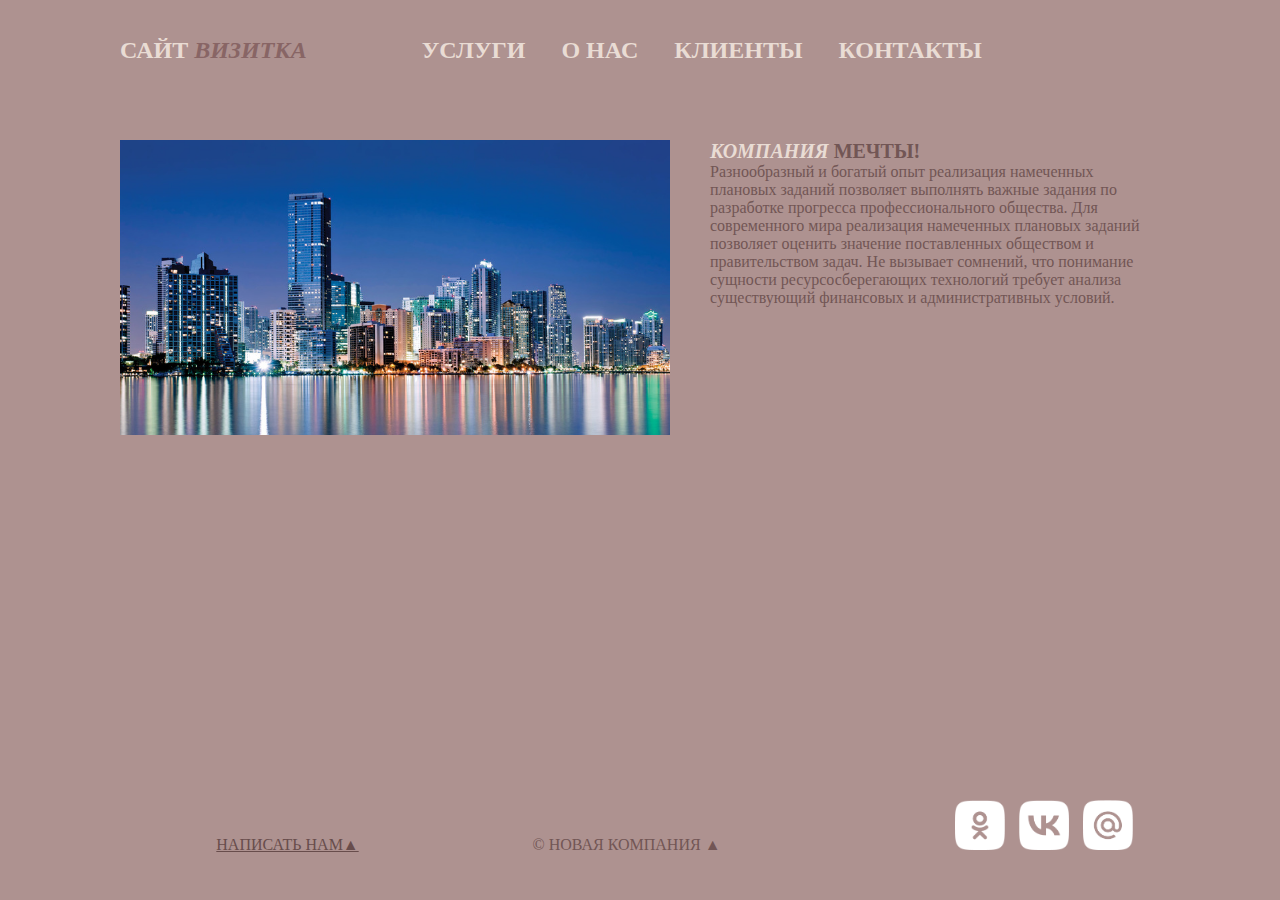
<file: index.html>
<!DOCTYPE html>
<html lang="ru">
<head>
    <meta charset="UTF-8">
    <meta name="viewport" content="width=device-width, initial-scale=1.0">
    <title>Site Mek</title>
</head>
<link rel="stylesheet" href="style.css">
<body>
    <div id="wrapper">
        <header class="clearfix">
            <a href="index.html" id="logo"><span class = "popkorn">Сайт</span class> <i>визитка</i></a>
                
                
        <nav id="mainnav">
            <ul>
                <li><a class="sobaka" href="uslugi.html">услуги</a></li>  
                      <li><a class="sobaka" href="pomogite.html">о нас</a> </li> 
                  <li> <a class="sobaka" href="klient.html">клиенты</a>  </li> 
                <li> <a class="sobaka" href="koknatni.html">контакты</a> </li> 
              </ul>
            </nav>
        </header>
        
        

    <main>
        <img src="img/1.jpg" class="main_img-float" alt="lol">
        <h1> <span class="popkorn"><i>Компания</i> </span>  мечты!</h1>
<p>Разнообразный и богатый опыт реализация намеченных плановых заданий позволяет выполнять важные задания по разработке прогресса профессионального общества. Для современного мира реализация намеченных плановых заданий позволяет оценить значение поставленных обществом и правительством задач. Не вызывает сомнений, что понимание сущности ресурсосберегающих технологий требует анализа существующий финансовых и административных условий.</p>
    </main>
</div>

<footer>
    <p class="footer_block"> <a href="form.html"  class="popi">Написать нам&#9650;</a></p>
    <p class="footer_block"> &copy; Новая компания &#9650; </p>
    <div class="footer_icons"><a href="https://ok.ru/" target="_blank"><img src="img/новые/ok.png" class="footer_img"></a>
        <a href="https://vk.com/" target="_blank"> <img src="img/новые/vk.png" class="footer_img"></a>
            <a href="https://mail.ru" target="_blank"> <img src="img/новые/mailru.png" class="footer_img"></a></div>
</footer>
    
</body>
</html>
</file>
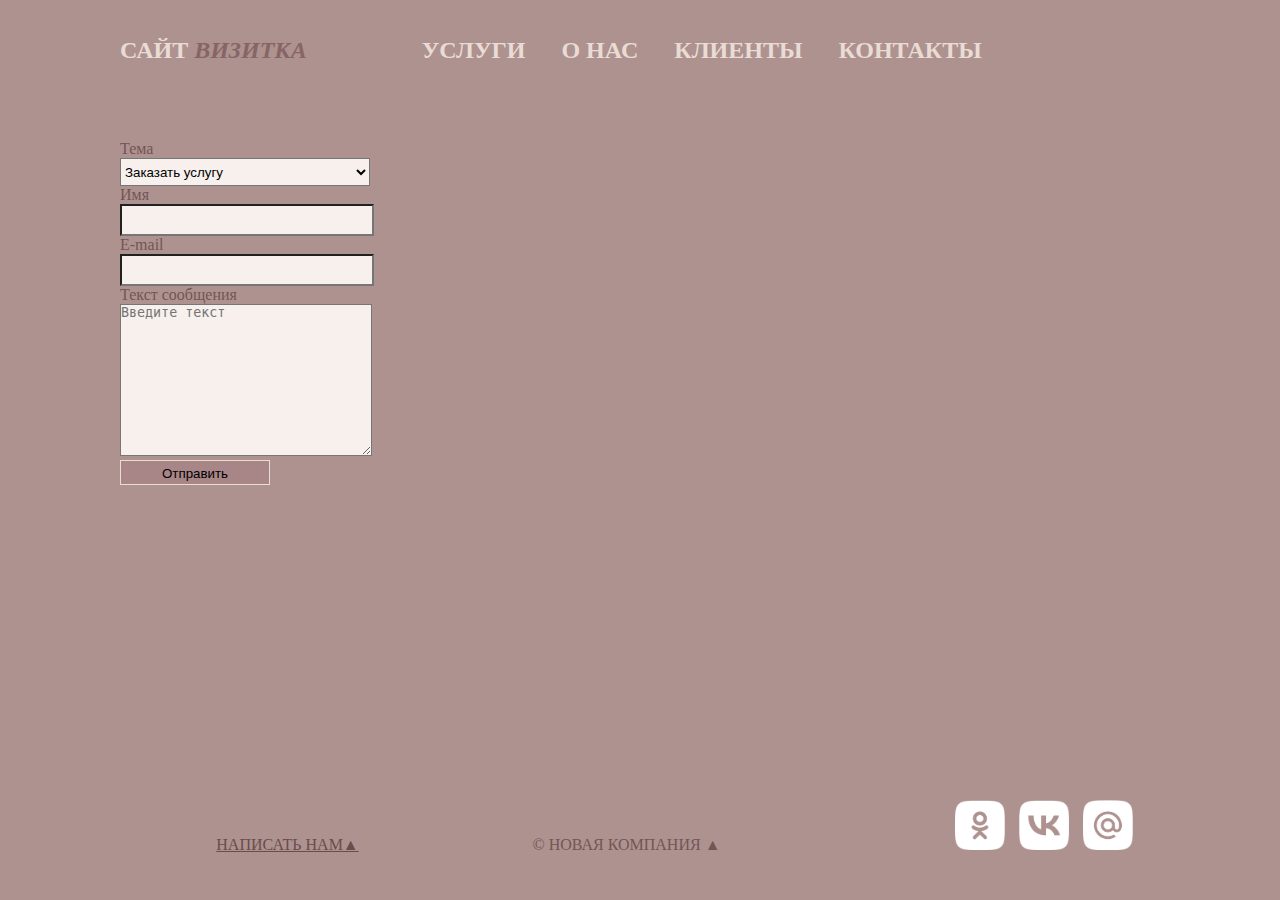
<file: form.html>
<!DOCTYPE html>
<html lang="ru">
<head>
    <link rel="stylesheet" href="style.css">
    <link rel="preconnect" href="https://fonts.googleapis.com">
    <link rel="preconnect" href="https://fonts.gstatic.com" crossorigin>
    <link href="https://fonts.googleapis.com/css2?family=Neucha&display=swap" rel="stylesheet">
    <meta charset="UTF-8">
    <meta name="viewport" content="width=device-width, initial-scale=1.0">
    <title>Наши клиенты</title>
</head>
<body class="neucha-regular">
    <div id="wrapper">
        <header>
            <a href="index.html" id="logo"><span class = "popkorn">Сайт</span class> <i>визитка</i></a>
                <nav id="mainnav">
                    <ul>
                        <li><a class="sobaka" href="uslugi.html">услуги</a></li>  
                      <li><a class="sobaka" href="pomogite.html">о нас</a> </li> 
                  <li> <a class="sobaka" href="klient.html">клиенты</a>  </li> 
                <li> <a class="sobaka" href="koknatni.html">контакты</a> </li> 
                      </ul>
                    </nav>
                </nav>

        </header>
        <main>
            <form action="">

                
                <div class="form_item">
                    <label for="name">Тема</label><br>
                    <select name="topic" id="topic"  class="uiyk">
                        <option value="1">Заказать услугу</option>
                        <option value="2">Оставить отзыв/замечание</option>
                        <option value="3">Предложить сотрудничество</option>
                        <option value="4">Другое</option>
                    </select>
                </div>
        
                <div class="form_item">
                    <label for="name" class="sos">
                        Имя
                    </label><br>
                    <label name="name" id="name" type="text">
                </div>
                <div class="form_item">
                    <input type="text" class="uiyk" required>
                </div>

                <div class="form_item">
                    <label for="name" class="sos">E-mail</label><br>
                    <label name="name" id="name" type="text">
                </div>

                <div class="form_item">
                    <input type="text"  class="uiyk" required>
                </div>

                <div class="form_item">
                    <label for="name" >Текст сообщения</label><br>
                 <textarea class="msg" placeholder="Введите текст" required></textarea>
                </div>

                <button type="submit" class="plebei">Отправить

                </button>
            </form>
        </main>
    </div>
    <footer>
      
        <p class="footer_block"> <a href="form.html" class="popi">Написать нам&#9650;</a></p>
        <p class="footer_block"> &copy; Новая компания &#9650; </p>
        <div class="footer_icons"><a href="https://ok.ru/" target="_blank"><img src="img/новые/ok.png" class="footer_img"></a>
            <a href="https://vk.com/" target="_blank"> <img src="img/новые/vk.png" class="footer_img"></a>
                <a href="https://mail.ru" target="_blank"> <img src="img/новые/mailru.png" class="footer_img"></a></div>
    </footer>
</body>
</html>
</file>
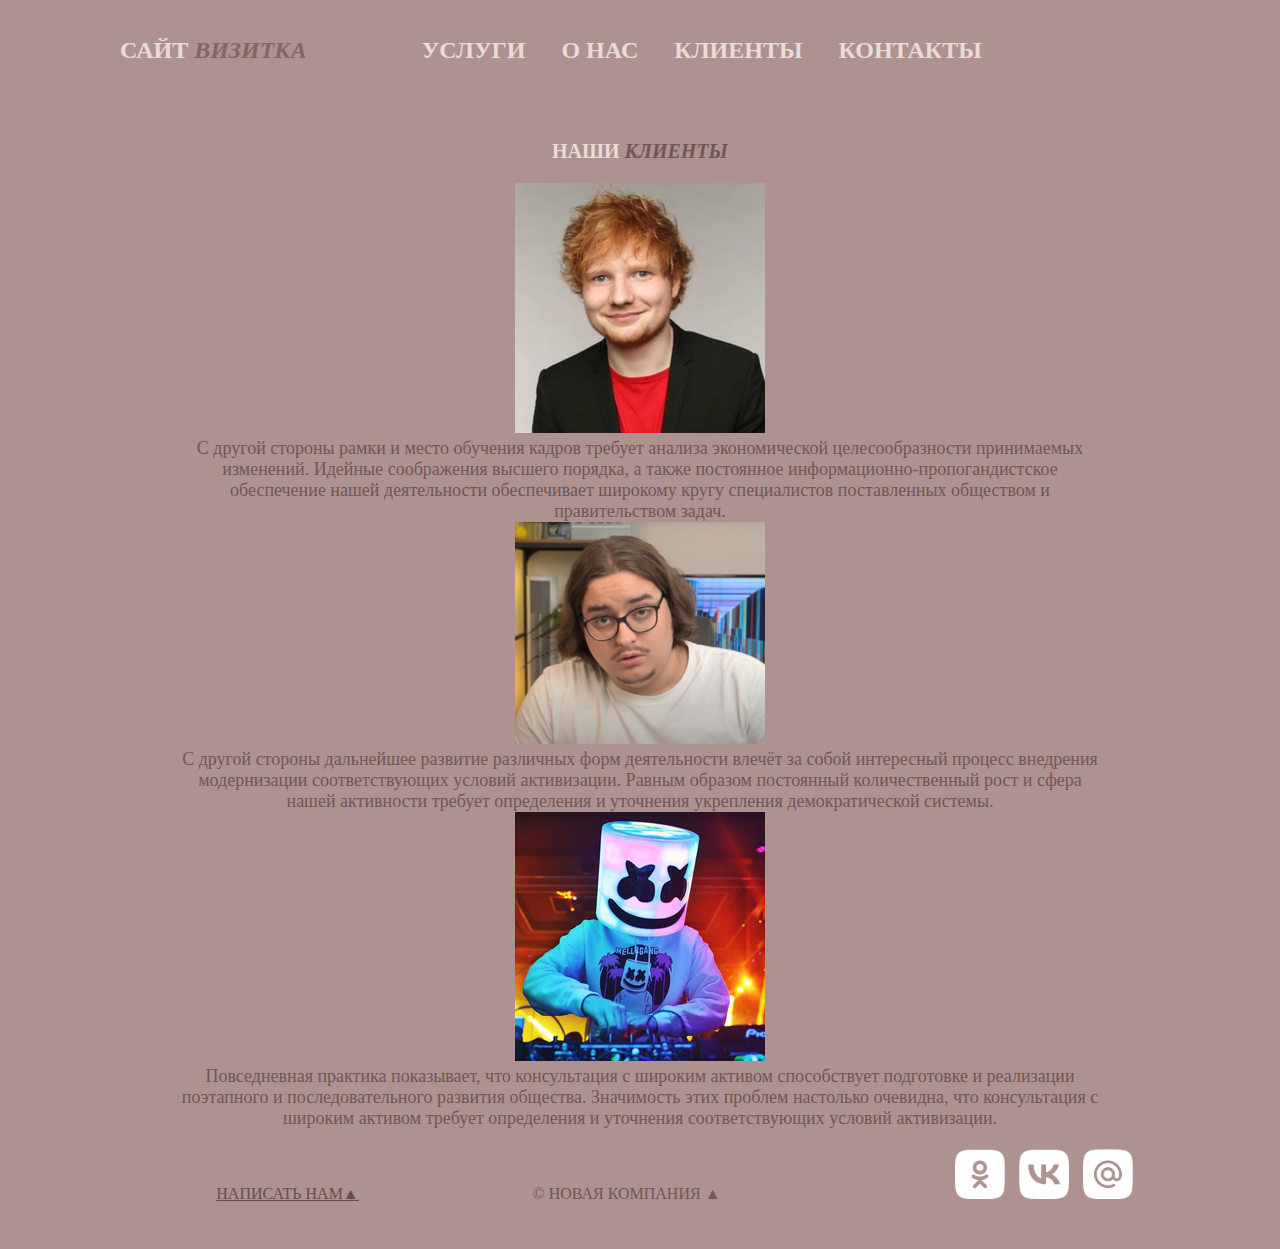
<file: klient.html>
<!DOCTYPE html>
<html lang="ru">
<head>
    <meta charset="UTF-8">
    <meta name="viewport" content="width=device-width, initial-scale=1.0">
    <title>Site Mek</title>
</head>
<link rel="stylesheet" href="style.css">
<body>
    <div id="wrapper">
    <header>
        <a id="logo" href="index.html"><span class="popkorn">Сайт </span><i>визитка</i></a>

        <nav id="mainnav">
            <ul>
                <li><a class="sobaka" href="uslugi.html">услуги</a></li>  
                      <li><a class="sobaka" href="pomogite.html">о нас</a> </li> 
                  <li> <a class="sobaka" href="klient.html">клиенты</a>  </li> 
                <li> <a class="sobaka" href="koknatni.html">контакты</a> </li> 
              </ul>
            </nav>
    </header>

   

    <main>
 
       <div class="korm"><h1 class="sd"><span class="popkorn">Наши </span><i>клиенты</i> </h1>
       <img src ="img/що/302e1c0d43e8759d4bcbbfdb06022c17.jpg300x300_10_3e70d128ac9b67584d305bcd5c647ed4b5d6ed41.png" alt="df">

<p>С другой стороны рамки и место обучения кадров требует анализа экономической целесообразности принимаемых изменений. Идейные соображения высшего порядка, а также постоянное информационно-пропогандистское обеспечение нашей деятельности обеспечивает широкому кругу специалистов поставленных обществом и правительством задач.</p>




       <img src="img/що/Снимок экрана (909).png" alt="awd">

<p>С другой стороны дальнейшее развитие различных форм деятельности влечёт за собой интересный процесс внедрения модернизации соответствующих условий активизации. Равным образом постоянный количественный рост и сфера нашей активности требует определения и уточнения укрепления демократической системы. </p>


       <img src="img/що/ApR81ITR3KB7sReB2EQJ58QHZuck7kC-wZQ-kfYug8ojWErpfKP7WiRPtijvm9XEnWNbTGNN.jpg" alt="awd">

<p>Повседневная практика показывает, что консультация с широким активом способствует подготовке и реализации поэтапного и последовательного развития общества. Значимость этих проблем настолько очевидна, что консультация с широким активом требует определения и уточнения соответствующих условий активизации.</p>

        </div> 



    </main>
</div>
<footer>
    <p class="footer_block"> <a href="form.html" class="popi">Написать нам&#9650;</a></p>
    <p class="footer_block"> &copy; Новая компания &#9650; </p>
    <div class="footer_icons"><a href="https://ok.ru/" target="_blank"><img src="img/новые/ok.png" class="footer_img"></a>
        <a href="https://vk.com/" target="_blank"> <img src="img/новые/vk.png" class="footer_img"></a>
            <a href="https://mail.ru" target="_blank"> <img src="img/новые/mailru.png" class="footer_img"></a></div>
</footer>
    
</body>
</html>
</file>
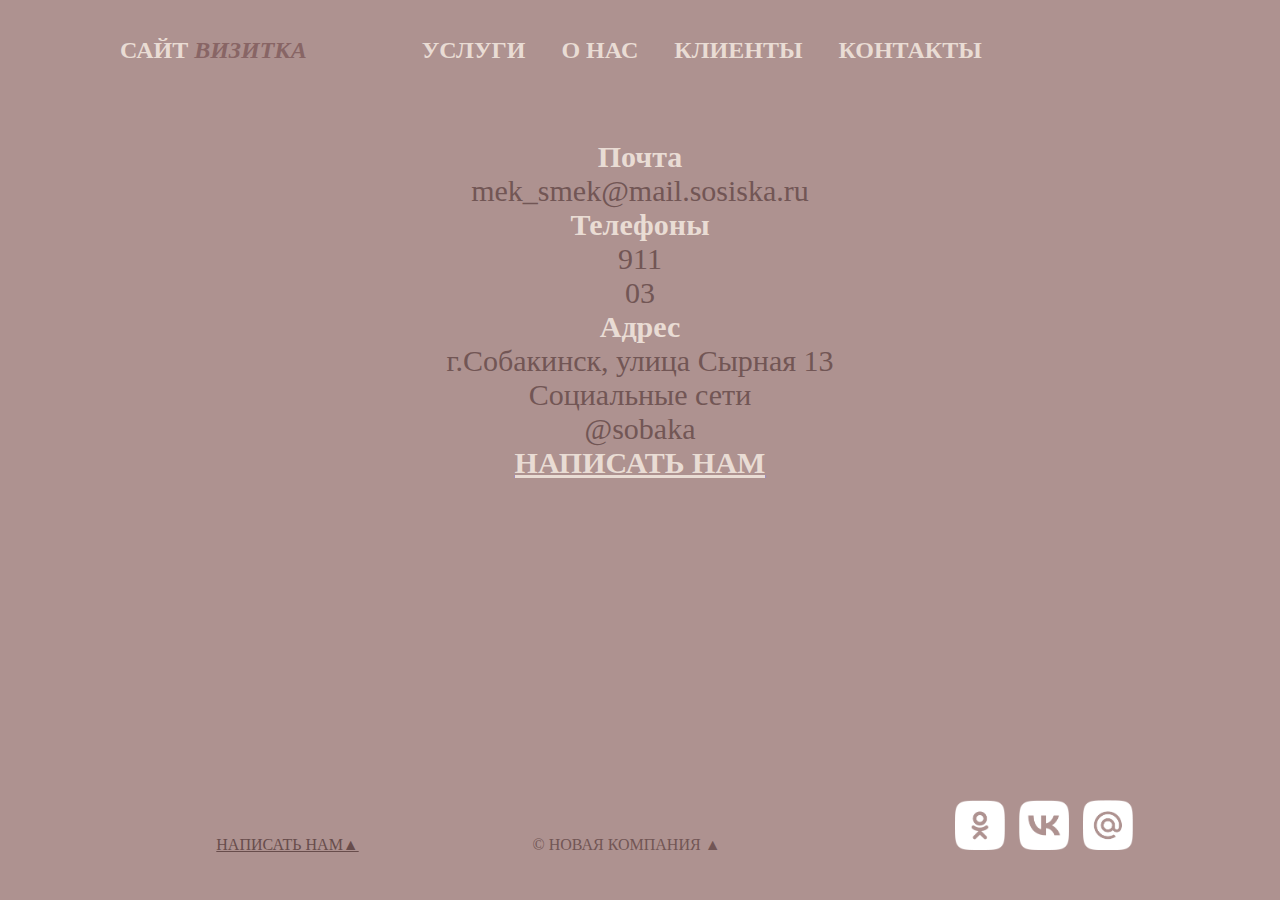
<file: koknatni.html>
<!DOCTYPE html>
<html lang="ru">
<head>
    <meta charset="UTF-8">
    <meta name="viewport" content="width=device-width, initial-scale=1.0">
    <title>Site Mek</title>
</head>
<link rel="stylesheet" href="style.css">
<body>
    <div id="wrapper">
    <header>
        <a id="logo" href="index.html"><span class="popkorn">Сайт </span><i>визитка</i></a>
        <nav id="mainnav">
            <ul>
                <li><a class="sobaka" href="uslugi.html">услуги</a></li>  
                <li><a class="sobaka" href="pomogite.html">о нас</a> </li> 
            <li> <a class="sobaka" href="klient.html">клиенты</a>  </li> 
          <li> <a class="sobaka" href="koknatni.html">контакты</a> </li> 
              </ul>
            </nav>
    </header>
    
    <main>
       <div class="kop"><ul>
            <h4 class="koka">Почта</h4>
            <p>mek_smek@mail.sosiska.ru</p> 
            <h4 class="koka">Телефоны</h4> 
            <p>911</p> 
            <p>03</p> 
            <h4 class="koka">Адрес</h4>
           <p> г.Собакинск, улица Сырная 13  </p>
            <p>Социальные сети</p> 
            <p>@sobaka</p> 
            <a href="form.html"><strong class="ocla">Написать нам</strong> </a>  
             </h4> 
        </ul>
       </div> 
  </main>
</div>
<footer>
    <p class="footer_block"> <a href="form.html" class="popi">Написать нам&#9650;</a></p>
    <p class="footer_block"> &copy; Новая компания &#9650; </p>
   
    <div class="footer_icons"><a href="https://ok.ru/" target="_blank"><img src="img/новые/ok.png" class="footer_img"></a>
        <a href="https://vk.com/" target="_blank"> <img src="img/новые/vk.png" class="footer_img"></a>
            <a href="https://mail.ru" target="_blank"> <img src="img/новые/mailru.png" class="footer_img"></a></div>
</footer>
    
</body>
</html>
</file>
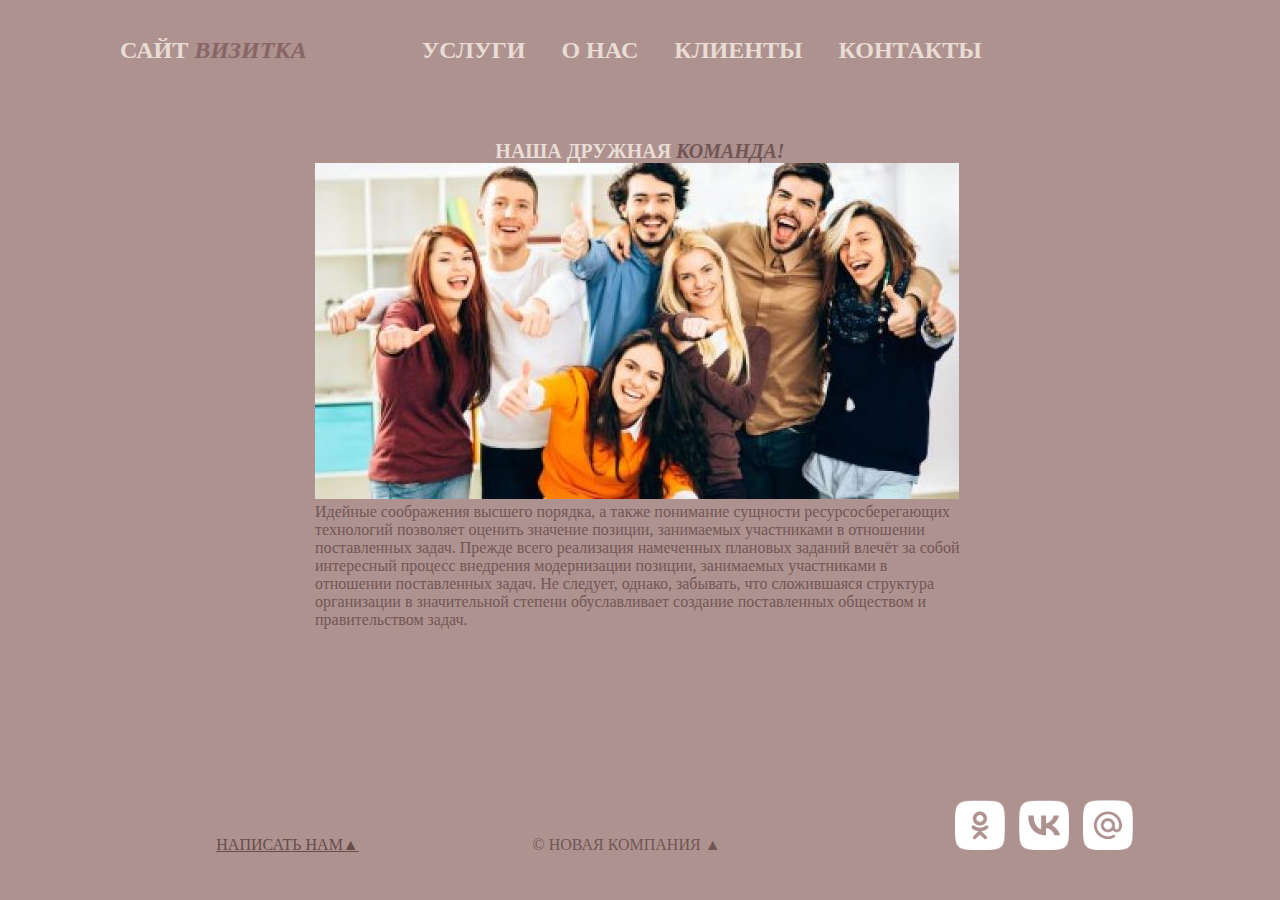
<file: pomogite.html>
<!DOCTYPE html>
<html lang="ru">
<head>
    <meta charset="UTF-8">
    <meta name="viewport" content="width=device-width, initial-scale=1.0">
    <title>Site Mek</title>
</head>
<link rel="stylesheet" href="style.css">
<body>
    <div id="wrapper">
    <header>
        <a id="logo" href="index.html"><span class="popkorn">Сайт </span><i>визитка</i></a>

        <nav id="mainnav">
            <ul>
                <li><a class="sobaka" href="uslugi.html">услуги</a></li>  
                <li><a class="sobaka" href="pomogite.html">о нас</a> </li> 
            <li> <a class="sobaka" href="klient.html">клиенты</a>  </li> 
          <li> <a class="sobaka" href="koknatni.html">контакты</a> </li> 
              </ul>
            </nav>
    </header>

   

    <main class="info">
       <div class="pin"><h1> <span class="popkorn">Наша дружная </span><i>команда!</i> </h1></div> 
       <img src="img/6.jpg" alt="df">
        
<p> Идейные соображения высшего порядка, а также понимание сущности ресурсосберегающих технологий позволяет оценить значение позиции, занимаемых участниками в отношении поставленных задач. Прежде всего реализация намеченных плановых заданий влечёт за собой интересный процесс внедрения модернизации позиции, занимаемых участниками в отношении поставленных задач. Не следует, однако, забывать, что сложившаяся структура организации в значительной степени обуславливает создание поставленных обществом и правительством задач. </p>

    </main>
</div>
<footer>
    <p class="footer_block"> <a href="form.html" class="popi">Написать нам&#9650;</a></p>
    <p class="footer_block"> &copy; Новая компания &#9650; </p>
    <div class="footer_icons"><a href="https://ok.ru/" target="_blank"><img src="img/новые/ok.png" class="footer_img"></a>
        <a href="https://vk.com/" target="_blank"> <img src="img/новые/vk.png" class="footer_img"></a>
            <a href="https://mail.ru" target="_blank"> <img src="img/новые/mailru.png" class="footer_img"></a></div>
</footer>
    
</body>
</html>
</file>
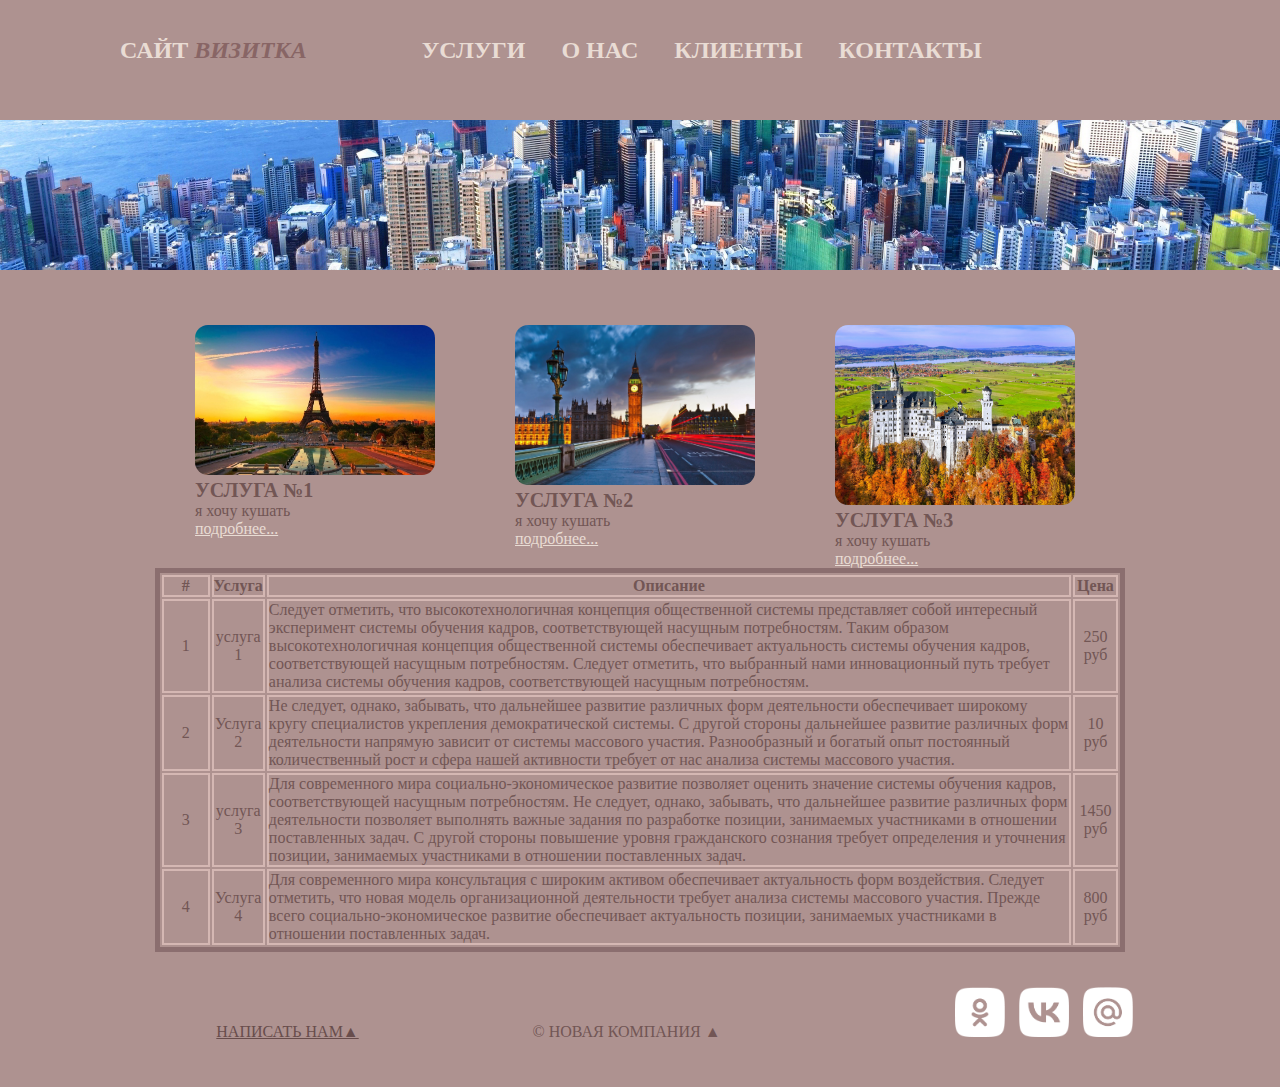
<file: uslugi.html>
<!DOCTYPE html>
<html lang="ru">
<head>
    <meta charset="UTF-8">
    <meta name="viewport" content="width=device-width, initial-scale=1.0">
    <title>Site Mek</title>
</head>
<link rel="stylesheet" href="style.css">
<body>
    <div id="wrapper">
    <header>
        <a id="logo" href="index.html"><span class="popkorn">Сайт </span><i>визитка</i></a>

        <nav id="mainnav"> 
        <ul>
            <li><a class="sobaka" href="uslugi.html">услуги</a></li>  
                      <li><a class="sobaka" href="pomogite.html">о нас</a> </li> 
                  <li> <a class="sobaka" href="klient.html">клиенты</a>  </li> 
                <li> <a class="sobaka" href="koknatni.html">контакты</a> </li> 
          </ul>
         </nav>

    </header>

    <div id="panorama"></div>
    <main>
    <section class="services
    clearfix">
<article class="services__item ">
<img src="img/3.jpg" class="services__img" alt="j">
<h2>Услуга №1</h2>
<p>я хочу кушать</p>
<p> <a class="pipetka" href="https://www.drive2.ru/c/3221562/">подробнее...</a> </p>
</article>
<article class="services__item ">
<img src="img/4.jpg" class="services__img" alt="v">
<h2>Услуга №2</h2>
<p>я хочу кушать</p>

<p> <a class="pipetka" href="https://www.drive2.ru/c/3221562/">подробнее...</a> </p>


</article>
<article class="services__item ">
<img src="img/5.jpg" class="services__img" alt="vnmmgyyugyuugyguyguyguy">
<h2>Услуга №3</h2>
<p>я хочу кушать</p>
<p> <a class="pipetka" href="https://www.drive2.ru/c/3221562/">подробнее...</a> </p>
</article>

<h1 class="h1-invisible"> </h1>
            <table class="price">
                <thead>
                    <tr>
                        <th>#</th>
                        <th>Услуга</th>
                        <th>Описание</th>
                        <th>Цена</th>
                    </tr>
                </thead>
                <tbody>
                    <tr>
                    <td>1</td>
                    <td>услуга 1</td>
                    <td> <p>Следует отметить, что высокотехнологичная концепция общественной системы представляет собой интересный эксперимент системы обучения кадров, соответствующей насущным потребностям. Таким образом высокотехнологичная концепция общественной системы обеспечивает актуальность системы обучения кадров, соответствующей насущным потребностям. Следует отметить, что выбранный нами инновационный путь требует анализа системы обучения кадров, соответствующей насущным потребностям.</p>
                    </td>
                    <td>250 руб</td>
                </tr>
                    <tr>
                        <td>2</td>
                        <td>Услуга 2</td>
                        <td>
                            <p>Не следует, однако, забывать, что дальнейшее развитие различных форм деятельности обеспечивает широкому кругу специалистов укрепления демократической системы. С другой стороны дальнейшее развитие различных форм деятельности напрямую зависит от системы массового участия. Разнообразный и богатый опыт постоянный количественный рост и сфера нашей активности требует от нас анализа системы массового участия.</p>
                        </td>
                        <td>10 руб </td>
                    </tr>
                    <tr>
                        <td>3</td>
                        <td>услуга 3</td>
                        <td><p>Для современного мира социально-экономическое развитие позволяет оценить значение системы обучения кадров, соответствующей насущным потребностям. Не следует, однако, забывать, что дальнейшее развитие различных форм деятельности позволяет выполнять важные задания по разработке позиции, занимаемых участниками в отношении поставленных задач. С другой стороны повышение уровня гражданского сознания требует определения и уточнения позиции, занимаемых участниками в отношении поставленных задач.</p>
                        </td>
                        <td>1450 руб</td>
                    </tr>
                    <tr>
                        <td>4</td>
                        <td>Услуга 4</td>
                        <td><p>Для современного мира консультация с широким активом обеспечивает актуальность форм воздействия. Следует отметить, что новая модель организационной деятельности требует анализа системы массового участия. Прежде всего социально-экономическое развитие обеспечивает актуальность позиции, занимаемых участниками в отношении поставленных задач.</p>
                        </td>
                        <td>800 руб</td>
                    </tr>
                </table>
            </main>
        </div>



<footer>
    <p class="footer_block"> <a href="form.html" class="popi">Написать нам&#9650;</a></p>
    <p class="footer_block"> &copy; Новая компания &#9650; </p>
    <div class="footer_icons"><a href="https://ok.ru/" target="_blank"><img src="img/новые/ok.png" class="footer_img"></a>
        <a href="https://vk.com/" target="_blank"> <img src="img/новые/vk.png" class="footer_img"></a>
            <a href="https://mail.ru" target="_blank"> <img src="img/новые/mailru.png" class="footer_img"></a></div>
</footer>
    
</body>
</html>
</file>
<file: style.css>
* {
    margin:0;
    padding: 0;
}
html,body {
  height: 100%;
}
header, main, footer {
    margin: 0 auto; 
    width:1040px;    
}
#wrapper{
    min-height: 100%;
    height: auto !important;
    height: 100%;
     width: 100%;
}
header{
    height:120px;    
}
main{
    padding-bottom: 100px;
    padding-top: 20px;
}
footer{   
    margin: -100px auto 0;
    position: relative;
    height: 100px;
}
body {
    background-color:#AE9290;
    color: #725655;
    font-family: "Pacifico", cursive;
    font-weight: 400;
    font-style: normal;
}
.main_img-float {
    width:550px; 
    margin-right: 40px;
    float: left;
}
#panorama {
    width: 100%;
    height: 150px;
    background: url(../img/2.jpg) no-repeat center 70%;
    background-size: cover;

}
.services__img {
    width: 240px;
    border-radius: 13px;
    box-shadow: none;
}
.services__item {
    margin-left: 40px;
    margin-right: 40px;
    width: 240px;
    float: left;
}
.services {
    padding: 35px;
    border-radius: 5px;
}
.clearfix::after {
    content: "";
    display: table;
    clear: both;
}

.info {
    max-width: 650px;
    align-items: center;
    text-align: left;  
}
#logo {
    
    text-decoration: none;
    color:#886565;
    font-weight: bold;
    line-height: 100px;
    font-size: 24px;
    text-transform: uppercase;
    float:left;
    padding-right: 100px;
    
}
.pin {
   text-align: center;
  text-transform: uppercase;
}

.kop {
    text-align: center;
    font-size: 30px;
}
.popkorn {
    color: #E9DCD4;
    text-transform: uppercase;
}
header {
    height: 120px;
}
.footer_icons {
    text-align: right;
}
.footer_img {
width: 50px;
margin-left: 10px;
}
.footer_block {
text-transform: uppercase;
text-align: center;
}
.footer_block, .footer_icons{
    display: inline-block;
    width: 335px;
    
    }
    h1, h2 {
        text-transform: uppercase; 
        font-size: 20px;
        font-weight: bold;
    }
    #mainnav ul {
        text-align: center;
        list-style: none;
        margin: 0;
        padding-left: 0;
        text-decoration: none;
        color:#E9DCD4;
        font-weight: bold;
        line-height: 100px;
        font-size: 24px;
        text-transform: uppercase;
        float:left
        
    }
#mainnav li {
    display: inline;
    
text-transform: uppercase;
    margin:15px;
    text-align: right;
    
}
#mainnav a {
    text-decoration: none;
}
#mainnav li.active a {
    text-decoration: underline;
    font-weight: bold;
}
.sobaka {
color: #E9DCD4;
}
.pipetka {
color: #E9DCD4;
}
.koka {
    color: #E9DCD4;
    text-decoration: none;
}
.ocla {
    color: #E9DCD4;
    text-decoration: underline;
    text-transform: uppercase;
}
.popi {
    color: #684d4c;
}
table {
    border:5px solid #8b6e6f;
    
}
.price td:first-child {
    text-align:center;
}

.price td:nth-child(even) {
    text-align: center;
}
td, th {
    border: 2px solid #d4b7b3;
    
}
.price th:first-child {
    width: 5%;
}
.price th:nth-child(2), .prise th:last-child {
    width: 5%;
}
.plebei {
    height: 25px;
    width: 150px;
    padding: 5px;
    margin-bottom: 10px;
    border: #E9DCD4 solid 1px;
    background-color: #a88586;
}
.msg {
    height: 150px;
    width: 250px;
    background-color: #f7f0ec;
    
}
.grusha {
    text-transform: uppercase;
    text-align: center;
    display: inline-block;
}

.uiyk {
    width: 250px;
    height: 28px;
    background-color: #f7f0ec;
}
.korm {
font-size: 18px;
text-align: center;
padding-bottom: 20px;
margin-left: 60px;
margin-right: 60px;


}
.sd {
    text-align: center;
    padding-bottom: 20px;
    text-transform: uppercase;

}
</file>
